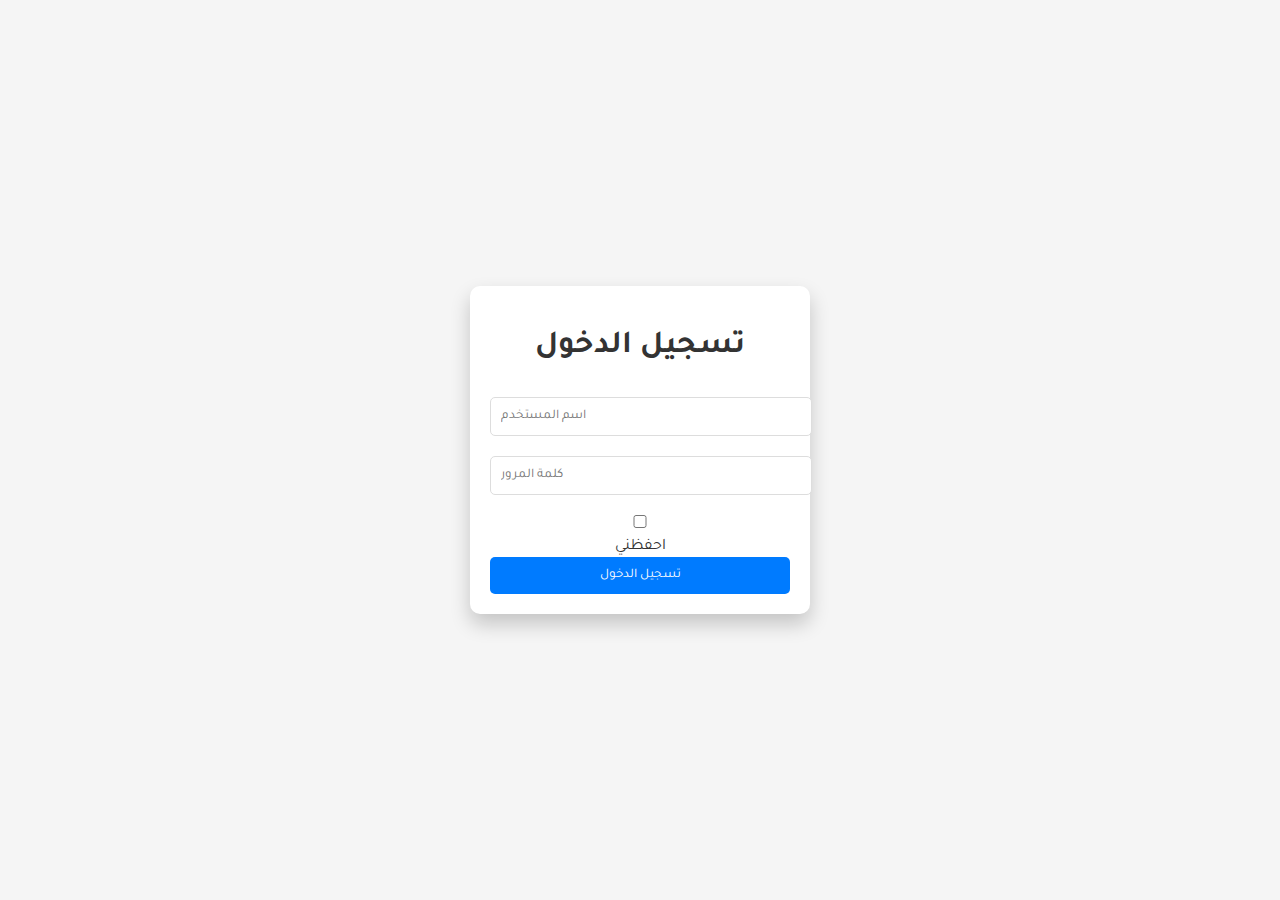
<file: index.html>
<!DOCTYPE html>
<html lang="ar">
  <head>
    <meta charset="UTF-8" />
    <meta name="viewport" content="width=device-width, initial-scale=1.0" />
    <title>تسجيل الدخول</title>
    <link rel="stylesheet" href="style.css" />
  </head>
  <style>
    #login-container {
      width: 300px;
      margin: auto;
      padding: 20px;
      text-align: center;
      font-family: "Tajawal", sans-serif;

      background-color: #fff;
      border-radius: 10px;
      box-shadow: 0 10px 20px rgba(0, 0, 0, 0.2);
    }

    #loginForm input {
      width: 100%;
      font-family: "Tajawal", sans-serif;

      padding: 10px;
      margin: 10px 0;
      border: 1px solid #ddd;
      border-radius: 5px;
    }

    #loginForm button {
      font-family: "Tajawal", sans-serif;
      width: 100%;
      padding: 10px;
      background-color: #007bff;
      color: white;
      border: none;
      border-radius: 5px;
      cursor: pointer;
    }

    #loginForm button:hover {
      font-family: "Tajawal", sans-serif;

      background-color: #0056b3;
    }
  </style>
  <body>
    <div id="login-container">
      <h1>تسجيل الدخول</h1>
      <form id="loginForm">
        <input type="text" id="username" placeholder="اسم المستخدم" required />
        <input
          type="password"
          id="password"
          placeholder="كلمة المرور"
          required
        />
        <div>
          <input type="checkbox" id="rememberMe" />
          <label for="rememberMe">احفظني</label>
        </div>
        <button type="submit">تسجيل الدخول</button>
      </form>
      <div id="error-message" style="color: red; display: none">
        اسم المستخدم أو كلمة المرور غير صحيحة
      </div>
    </div>
    <script>
      const validUsers = {
        Marah: "password",
        Yasser: "password",
        Yassmen: "password",
        Tala: "password",
      };

      // التحقق من تسجيل الدخول المسبق
      window.onload = () => {
        const savedUser =
          localStorage.getItem("currentUser") ||
          sessionStorage.getItem("currentUser");
        if (savedUser) {
          window.location.href = `${savedUser}.html`;
        }
      };

      document.getElementById("loginForm").addEventListener("submit", (e) => {
        e.preventDefault();
        const username = document.getElementById("username").value.trim();
        const password = document.getElementById("password").value;
        const rememberMe = document.getElementById("rememberMe").checked;

        if (validUsers[username] && validUsers[username] === password) {
          if (rememberMe) {
            localStorage.setItem("currentUser", username); // حفظ المستخدم في التخزين المحلي
          } else {
            sessionStorage.setItem("currentUser", username); // حفظ المستخدم في التخزين المؤقت
          }
          window.location.href = `${username}.html`; // التوجيه إلى صفحة المستخدم
        } else {
          document.getElementById("error-message").style.display = "block"; // عرض رسالة الخطأ إذا كانت بيانات الدخول غير صحيحة
        }
      });
    </script>
  </body>
</html>
</file>
<file: style.css>
@import url("https://fonts.googleapis.com/css2?family=Tajawal:wght@400;700&display=swap");

/* إعدادات أساسية */
body {
  margin: 0;
  padding: 0;
  font-family: "Tajawal", sans-serif;
  background-color: #f5f5f5;
  color: #333;
  height: 100vh;
  display: flex;
  justify-content: center;
  align-items: center;
}

#chat-container {
  width: 100%;
  height: 100%;
  display: flex;
  flex-direction: column;
  background-color: #fff;
  box-shadow: 0 10px 20px rgba(0, 0, 0, 0.2);
}

#messages {
  flex-grow: 1;
  overflow-y: auto;
  padding: 15px;
  background-color: #fafafa;
  display: flex;
  flex-direction: column;
  gap: 10px;
}

.message {
  padding: 10px;
  border-radius: 10px;
  max-width: 70%;
  font-size: 1rem;
  line-height: 1.4;
  box-shadow: 0 1px 3px rgba(0, 0, 0, 0.1);
  align-self: flex-end; /* محاذاة جميع الرسائل إلى اليمين */
}

.current-user {
  background-color: #ffe6e6; /* لون الرسائل الخاصة بالمستخدم الحالي */
  color: #721c24;
}

.other-user {
  background-color: #d1e7ff; /* لون الرسائل الخاصة بالمستخدمين الآخرين */
  color: #004085;
}

.sender-name {
  font-weight: bold;
  font-size: 0.9rem;
  margin-bottom: 5px;
  color: #333;
}

.message-content {
  margin: 5px 0;
}

.message-timestamp {
  font-size: 0.75rem;
  color: #666;
  margin-top: 5px;
  align-self: flex-end;
}

#input-container {
  display: flex;
  gap: 10px;
  padding: 15px;
  background-color: #fff;
  border-top: 1px solid #ddd;
}

#messageInput {
  flex-grow: 1;
  border: none;
  padding: 10px;
  border-radius: 10px;
  font-size: 1rem;
  outline: none;
  background-color: #f9f9f9;
  box-shadow: inset 0 1px 3px rgba(0, 0, 0, 0.1);
}

button {
  background-color: #007bff;
  color: white;
  border: none;
  padding: 10px 15px;
  border-radius: 10px;
  cursor: pointer;
  transition: background-color 0.3s;
}

button:hover {
  background-color: #0056b3;
}
/* إعدادات أساسية */
body {
  margin: 0;
  padding: 0;
  font-family: "Tajawal", sans-serif;
  background-color: #f5f5f5;
  height: 100vh;
  display: flex;
  justify-content: center;
  align-items: center;
}

#login-container {
  width: 300px;
  padding: 20px;
  background-color: #fff;
  border-radius: 10px;
  box-shadow: 0 10px 20px rgba(0, 0, 0, 0.2);
  text-align: center;
}

#logout-button-container {
  position: fixed;
  top: 20px;
  right: 20px;
  z-index: 1000;
}

#logoutButton {
  width: 50px;
  height: 50px;
  background-color: #f44336;
  border: none;
  border-radius: 50%;
  display: flex;
  justify-content: center;
  align-items: center;
  cursor: pointer;
  box-shadow: 0 4px 6px rgba(0, 0, 0, 0.2);
  transition: transform 0.3s, background-color 0.3s;
}

#logoutButton:hover {
  transform: scale(1.1);
  background-color: #d32f2f;
}

#logoutButton img {
  width: 24px;
  height: 24px;
}
</file>
